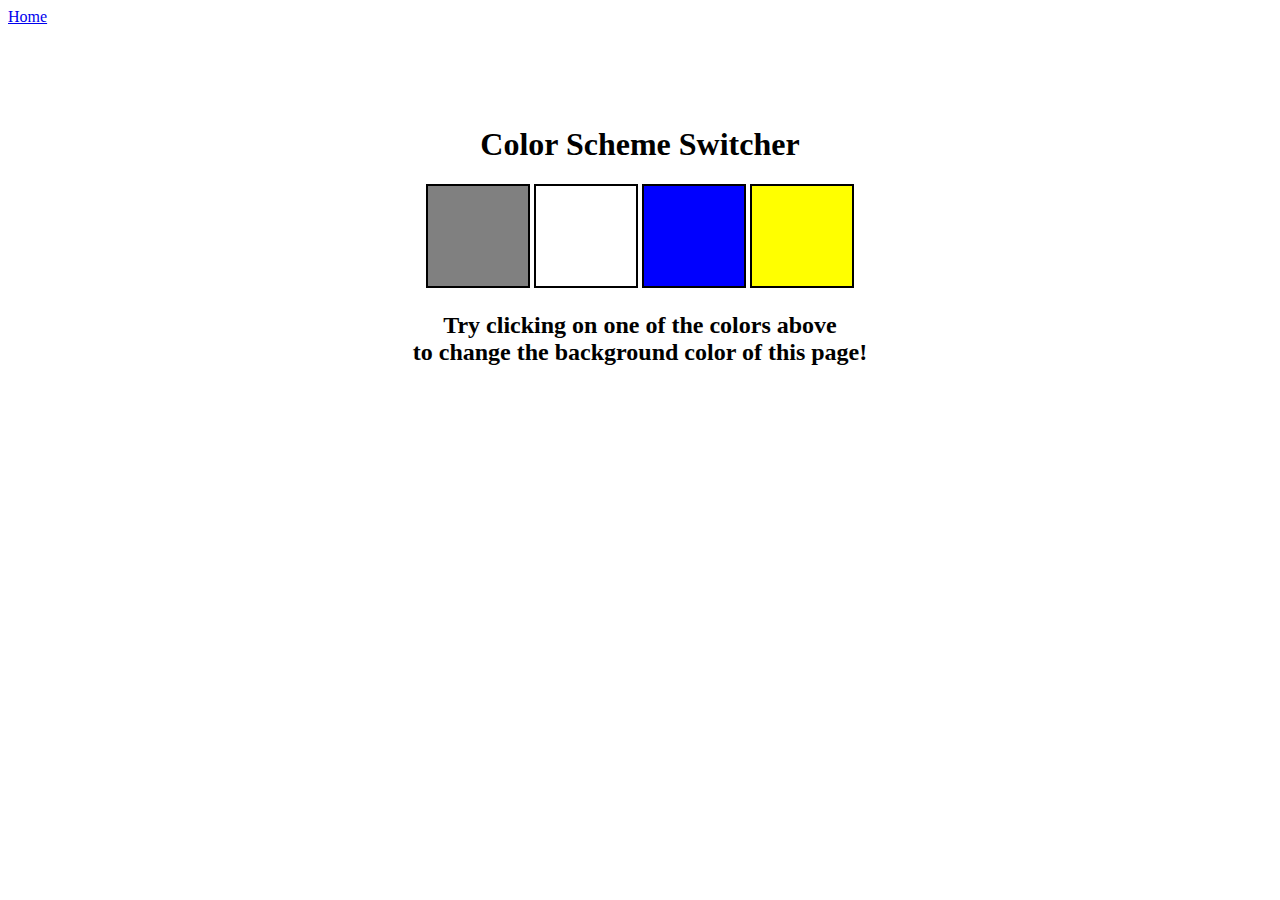
<file: Project/1-colorChanger/index.html>
<!DOCTYPE html>
<html lang="en">
  <head>
    <meta charset="UTF-8" />
    <meta name="viewport" content="width=device-width, initial-scale=1.0" />
    <meta http-equiv="X-UA-Compatible" content="ie=edge" />
    <link rel="stylesheet" href="style.css" />
    <title>JavaScript Background Color Switcher</title>
  </head>
  <body>
    <nav>
      <a href="/" aria-current="page">Home</a>
      
    </nav>
    <div class="canvas">
      <h1>Color Scheme Switcher</h1>
      <span class="button" id="grey"></span>
      <span class="button" id="white"></span>
      <span class="button" id="blue"></span>
      <span class="button" id="yellow"></span>
      <h2>
        Try clicking on one of the colors above
        <span>to change the background color of this page!</span>
      </h2>
    </div>
    <script src="code.js"></script>
  </body>
</html>
</file>
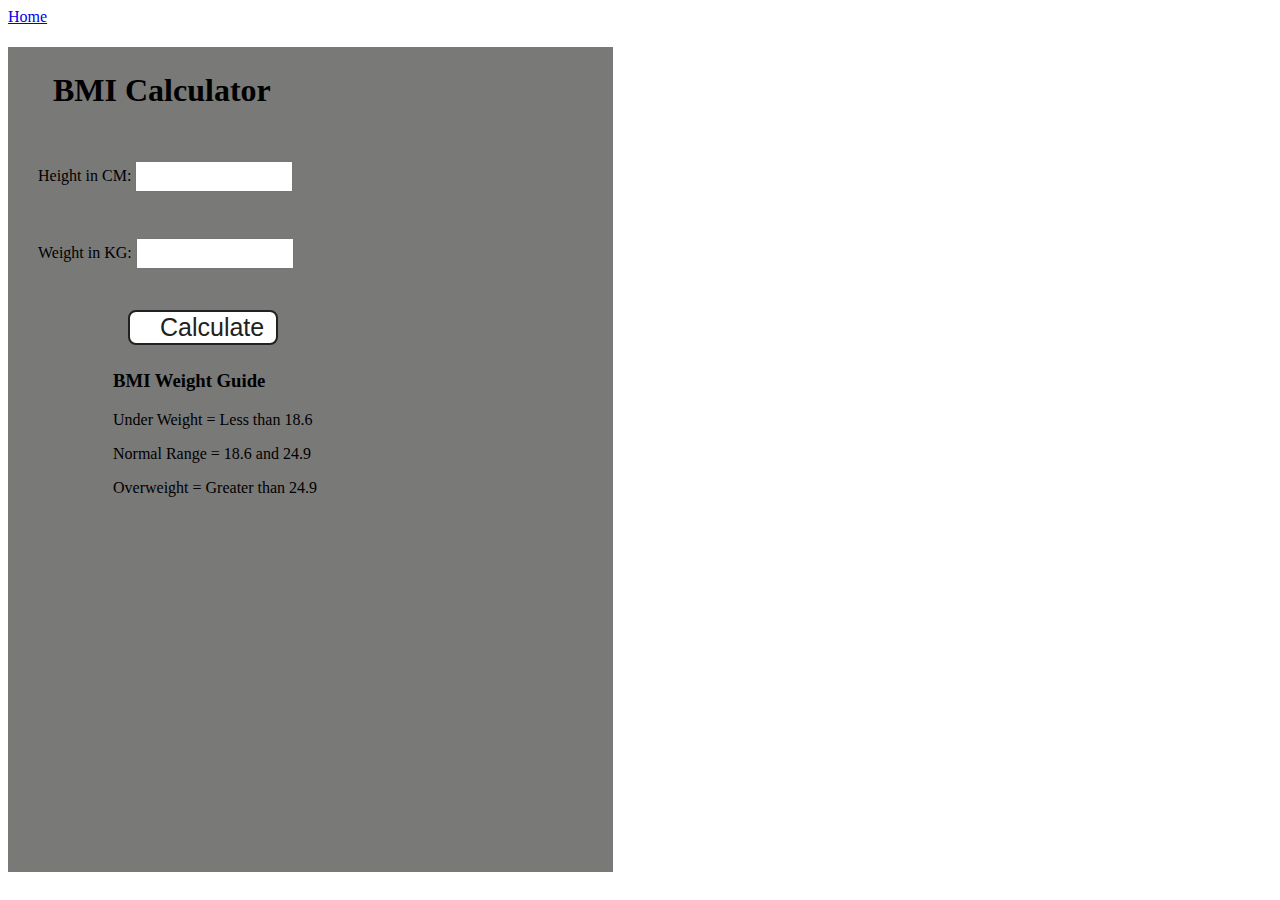
<file: Project/2-BMICalculator/index.html>
<!DOCTYPE html>
<html lang="en">
  <head>
    <meta charset="UTF-8" />
    <meta name="viewport" content="width=device-width, initial-scale=1.0" />
    <meta http-equiv="X-UA-Compatible" content="ie=edge" />
    <link rel="stylesheet" href="style.css" />
    <title>BMI Calculator</title>
  </head>
  <body>
    <nav>
      <a href="/" aria-current="page">Home</a>
      
    </nav>
    <div class="container">
      <h1>BMI Calculator</h1>
      <form>
        <p><label>Height in CM: </label><input type="text" id="height" /></p>
        <p><label>Weight in KG: </label><input type="text" id="weight" /></p>
        <button>Calculate</button>
        <div id="results"></div>
        <div id="weight-guide">
          <h3>BMI Weight Guide</h3>
          <p>Under Weight = Less than 18.6</p>
          <p>Normal Range = 18.6 and 24.9</p>
          <p>Overweight = Greater than 24.9</p>
        </div>
        <div id="results2"></div>
      </form>
    </div>
  </body>
  <script src="code.js"></script>
</html>
</file>
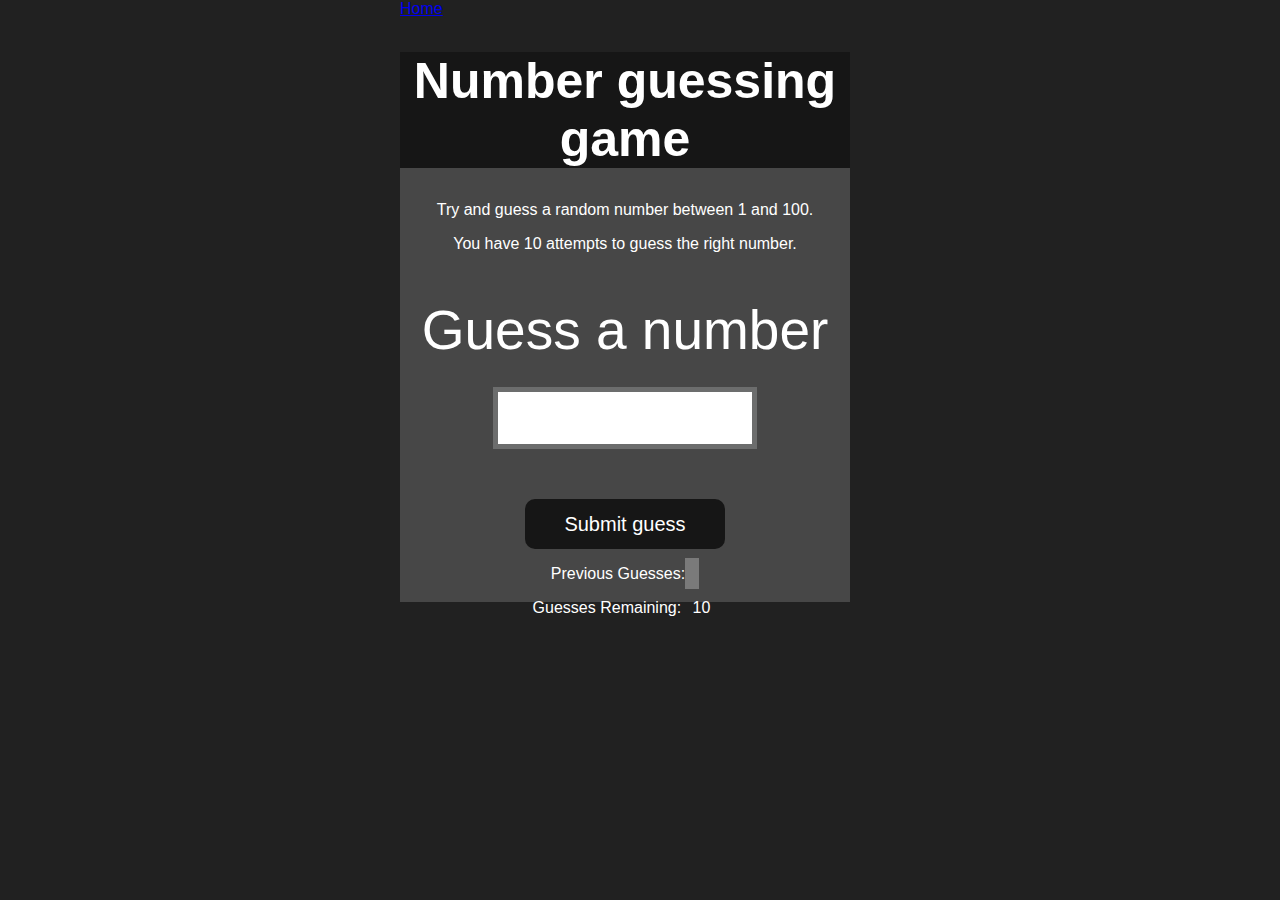
<file: Project/4-GuessTheNumber/index.html>
<!DOCTYPE html>
<html lang="en">
<head>
    <meta charset="UTF-8">
    <meta name="viewport" content="width=device-width, initial-scale=1.0">
    <meta http-equiv="X-UA-Compatible" content="ie=edge">
    <title>Number Guessing Game</title>
    <link rel="stylesheet" href="style.css">
</head>
<body style="background-color:#212121; color:#fff;">
  <nav>
    <a href="/" aria-current="page">Home</a>
  </nav>
    
    <div id="wrapper">
      <h1>Number guessing game</h1>
    <p>Try and guess a random number between 1 and 100.</p>
    <p>You have 10 attempts to guess the right number.</p>
    </br>
        <form class="form">
            <label2 for="guessField" id="guess">Guess a number</label>
            <input type="text" id="guessField" class="guessField">
            <input type="submit" id="subt" value="Submit guess" class="guessSubmit">
        </form>

        <div class="resultParas">
            <p >Previous Guesses: <span class="guesses"></span></p>
            <p >Guesses Remaining: <span class="lastResult">10</span></p>
            <p class="lowOrHi"></p>
        </div>
    </div>
    <script src="code.js"></script>
</body>
</html>
</file>
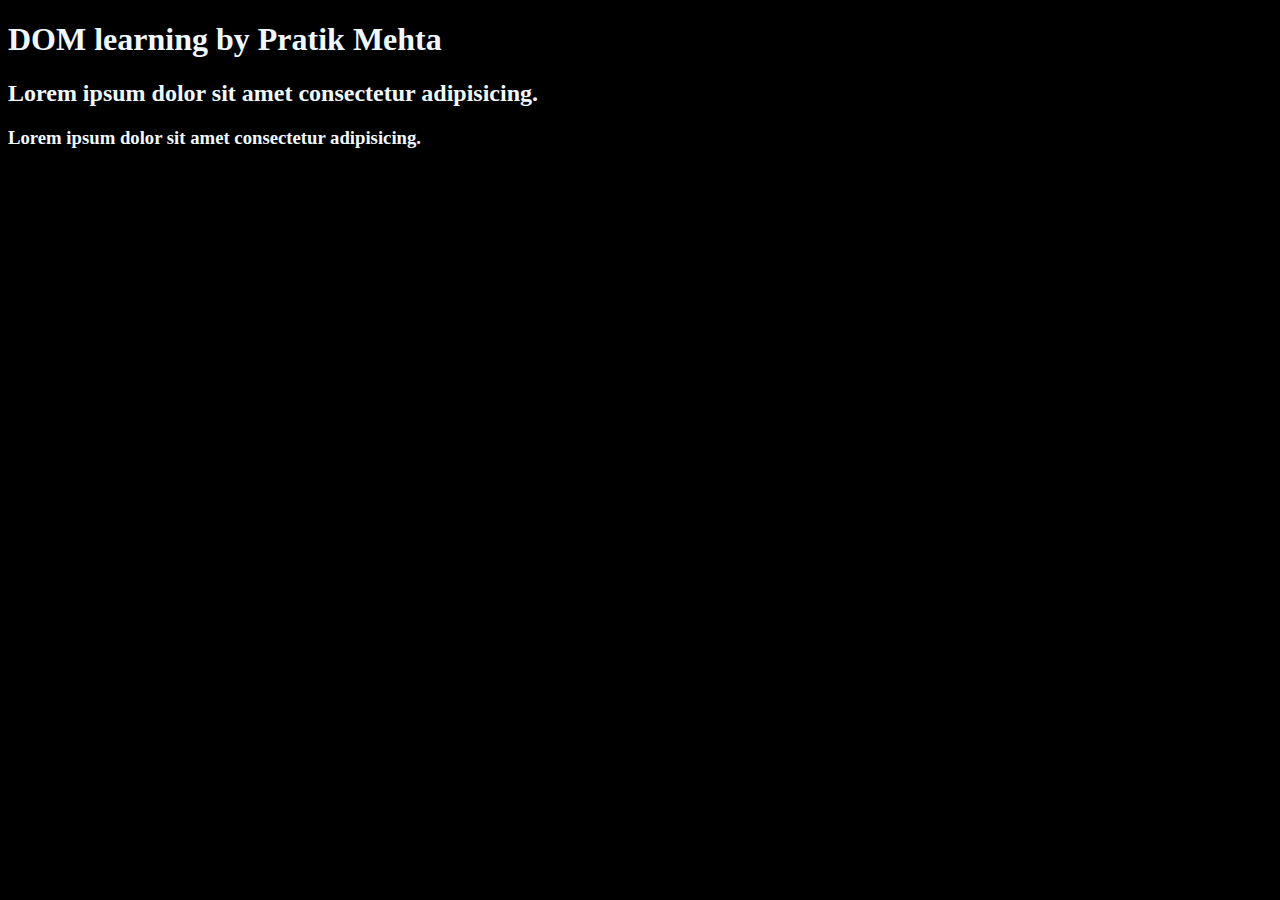
<file: Dom/dom.html>
<!DOCTYPE html>
<html lang="en">
<head>
  <meta charset="UTF-8">
  <meta name="viewport" content="width=device-width, initial-scale=1.0">
  <title>DOM</title>
  <style>
    .bg_balck{
      background-color: black;
      color: aliceblue;
    }
  </style>
</head>
<body class="bg_balck">
  <div>
    <h1 id="title" class="heading">DOM learning by Pratik Mehta</h1>
    <h2>Lorem ipsum dolor sit amet consectetur adipisicing.</h2>
    <h3>Lorem ipsum dolor sit amet consectetur adipisicing.</h3>
  </div>
</body>
</html>
</file>
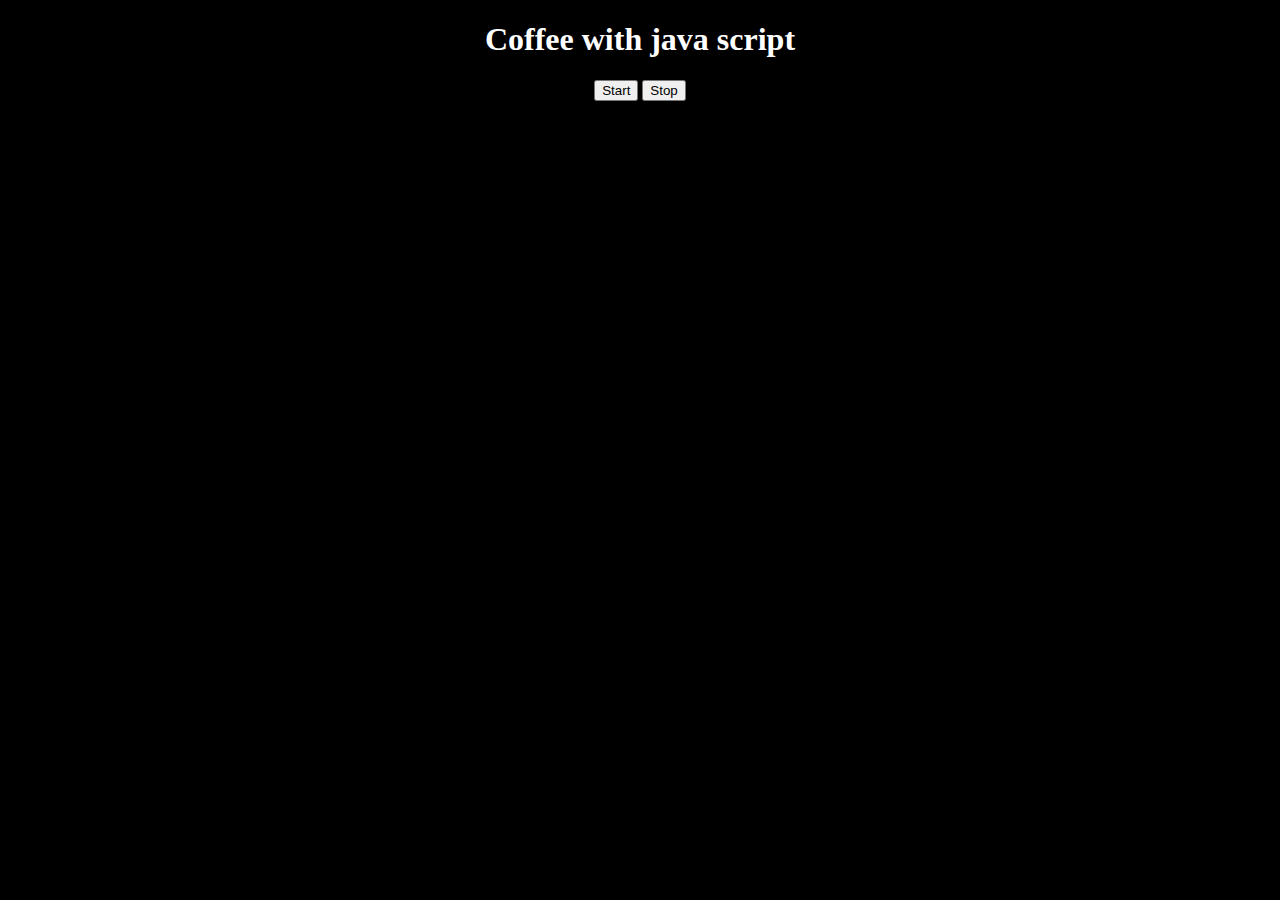
<file: Event/three.html>
<!DOCTYPE html>
<html lang="en">
<head>
  <meta charset="UTF-8">
  <meta name="viewport" content="width=device-width, initial-scale=1.0">
  <title>Document</title>
</head>
<body style="background-color: black; color: white; text-align: center;" >
    <h1>Coffee with java script</h1>
    <button id="start">Start</button>
    <button id="stop">Stop</button>
</body>
<script>
 const sayDate = function(str){
    console.log(str,"pratik");
    
  }
  let intrid = setInterval(sayDate,1000,"hi")

  document.querySelector("#stop").addEventListener('click',function () {
    clearInterval(intrid)
  })
  document.querySelector("#start").addEventListener('click',function() {
    intrid = setInterval(sayDate, 1000, "hi");
  })
</script>
</html>
</file>
<file: Project/1-colorChanger/style.css>
html {
  margin: 0;
}

span {
  display: block;
}
.canvas {
  margin: 100px auto 100px;
  width: 80%;
  text-align: center;
}

.button {
  width: 100px;
  height: 100px;
  border: solid black 2px;
  display: inline-block;
}

#grey {
  background: grey;
}

#white {
  background: white;
}
#blue {
  background: blue;
}
#yellow {
  background: yellow;
}
</file>
<file: Project/2-BMICalculator/style.css>
.container {
  width: 575px;
  height: 825px;

  background-color: #797978;
  padding-left: 30px;
}
#height,
#weight {
  width: 150px;
  height: 25px;
  margin-top: 30px;
}

#weight-guide {
  margin-left: 75px;
  margin-top: 25px;
}

#results {
  font-size: 35px;
  margin-left: 90px;
  margin-top: 20px;
  color: rgb(241, 241, 241);
}
#results2 {
  font-size: 35px;
  margin-left: 90px;
  margin-top: 20px;
  color: rgb(241, 241, 241);
}


button {
  width: 150px;
  height: 35px;
  margin-left: 90px;
  margin-top: 25px;
  background-color: #fff;
  padding: 1px 30px;
  border-radius: 8px;
  color: #212121;
  text-decoration: none;
  border: 2px solid #212121;

  font-size: 25px;
}

h1 {
  padding-left: 15px;
  padding-top: 25px;
  
}
</file>
<file: Project/4-GuessTheNumber/style.css>
html {
  font-family: sans-serif;
}

body {
  width: 300px;
  max-width: 750px;
  min-width: 480px;
  margin: 0 auto;
  background-color: #212121;
}

.lastResult {
  color: white;
  padding: 7px;
}

.guesses {
  color: white;
  padding: 7px;
}

button {
  background-color: #141414;
  color: #fff;
  width: 250px;
  height: 50px;
  border-radius: 25px;
  font-size: 30px;
  border-style: none;
  margin-top: 30px;
  /* margin-left: 50px; */
}

#subt {
  background-color: #161616;
  color: #ffffff;
  width: 200px;
  height: 50px;
  border-radius: 10px;
  font-size: 20px;
  border-style: none;
  margin-top: 50px;
  /* margin-left: 75px; */
}

#guessField {
  color: #000;
  width: 250px;
  height: 50px;
  font-size: 30px;
  border-style: none;
  margin-top: 25px;

  /* margin-left: 50px; */
  border: 5px solid #6c6d6d;
  text-align: center;
}

#guess {
  font-size: 55px;
  /* margin-left: 90px; */
  margin-top: 120px;
  color: #fff;
}

.guesses {
  background-color: #7a7a7a;
}

#wrapper {
  box-sizing: border-box;
  text-align: center;
  width: 450px;
  height: 550px;
  background-color: #474747;
  color: #fff;
  font-size: 25px;
}

h1 {
  background-color: #161616;

  color: #fff;
  text-align: center;
}

p {
  font-size: 16px;
  text-align: center;
}
</file>
